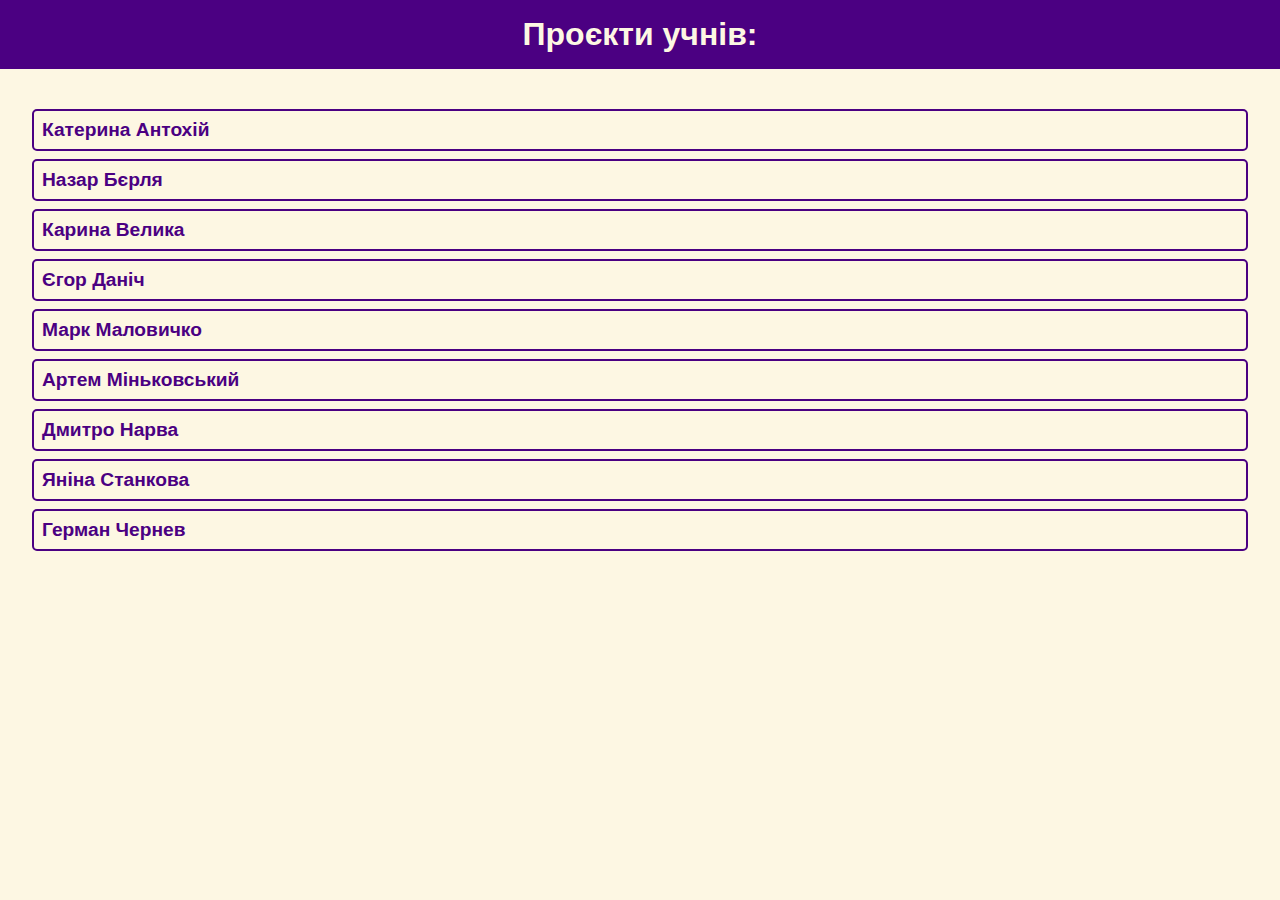
<file: index.html>
<html>
  <head>
    <title>Logika</title>
    <link rel="stylesheet" href="style.css"/>
  </head>
  <body>
    <header>
      <h1>Проєкти учнів:</h1>
    </header>
    <main>
      <li>
        <ul>
          <a href="./katerina_antohii/index.html">Катерина Антохій</a>
        </ul>
        <ul>
          <a href="./nazar_berlya/index.html">Назар Бєрля</a>
        </ul>
        <ul>
          <a href="./karyna_velyka/index.html">Карина Велика</a>
        </ul>
        <ul>
          <a href="./egor_danich/index.html">Єгор Даніч</a>
        </ul>
        <ul>
          <a href="./mark_malovychko/index.html">Марк Маловичко</a>
        </ul>
        <ul>
          <a href="./artem_minkovskii/index.html">Артем Міньковський</a>
        </ul>
        <ul>
          <a href="./dmytro_narva/index.html">Дмитро Нарва</a>
        </ul>
        <ul>
          <a href="./uanina_stankova/index.html">Яніна Станкова</a>
        </ul>
        <ul>
          <a href="./german_chernev/index.html">Герман Чернев</a>
        </ul>
      </li>
    </main>
  </body>
</html>
</file>
<file: style.css>
body {
    font-family: Arial, sans-serif;
    margin: 0;
    padding: 0;
    background-color: #fdf7e3; /* Светло-жёлтый фон */
    color: #4b0082; /* Фиолетовый текст */
}

header {
    background-color: #4b0082; /* Фиолетовый фон */
    color: #fdf7e3; /* Светло-жёлтый текст */
    padding: 1rem;
    text-align: center;
}

header h1 {
    margin: 0;
    font-size: 2rem;
}

main {
    padding: 2rem;
}

li {
    list-style-type: none;
    margin: 0;
    padding: 0;
}


ul {
    list-style-type: none;
    padding: 0;
    margin: 0.5rem 0;
}

ul a {
    text-decoration: none;
    color: #4b0082; /* Фиолетовый текст */
    font-size: 1.2rem;
    font-weight: bold;
    display: block;
    padding: 0.5rem;
    border: 2px solid #4b0082; /* Фиолетовая рамка */
    border-radius: 5px;
    background-color: #fdf7e3; /* Светло-жёлтый фон */
    transition: all 0.3s ease;
}

ul a:hover {
    background-color: #4b0082; /* Фиолетовый фон */
    color: #fdf7e3; /* Светло-жёлтый текст */
    border-color: #fdf7e3; /* Жёлтая рамка */
}
</file>
